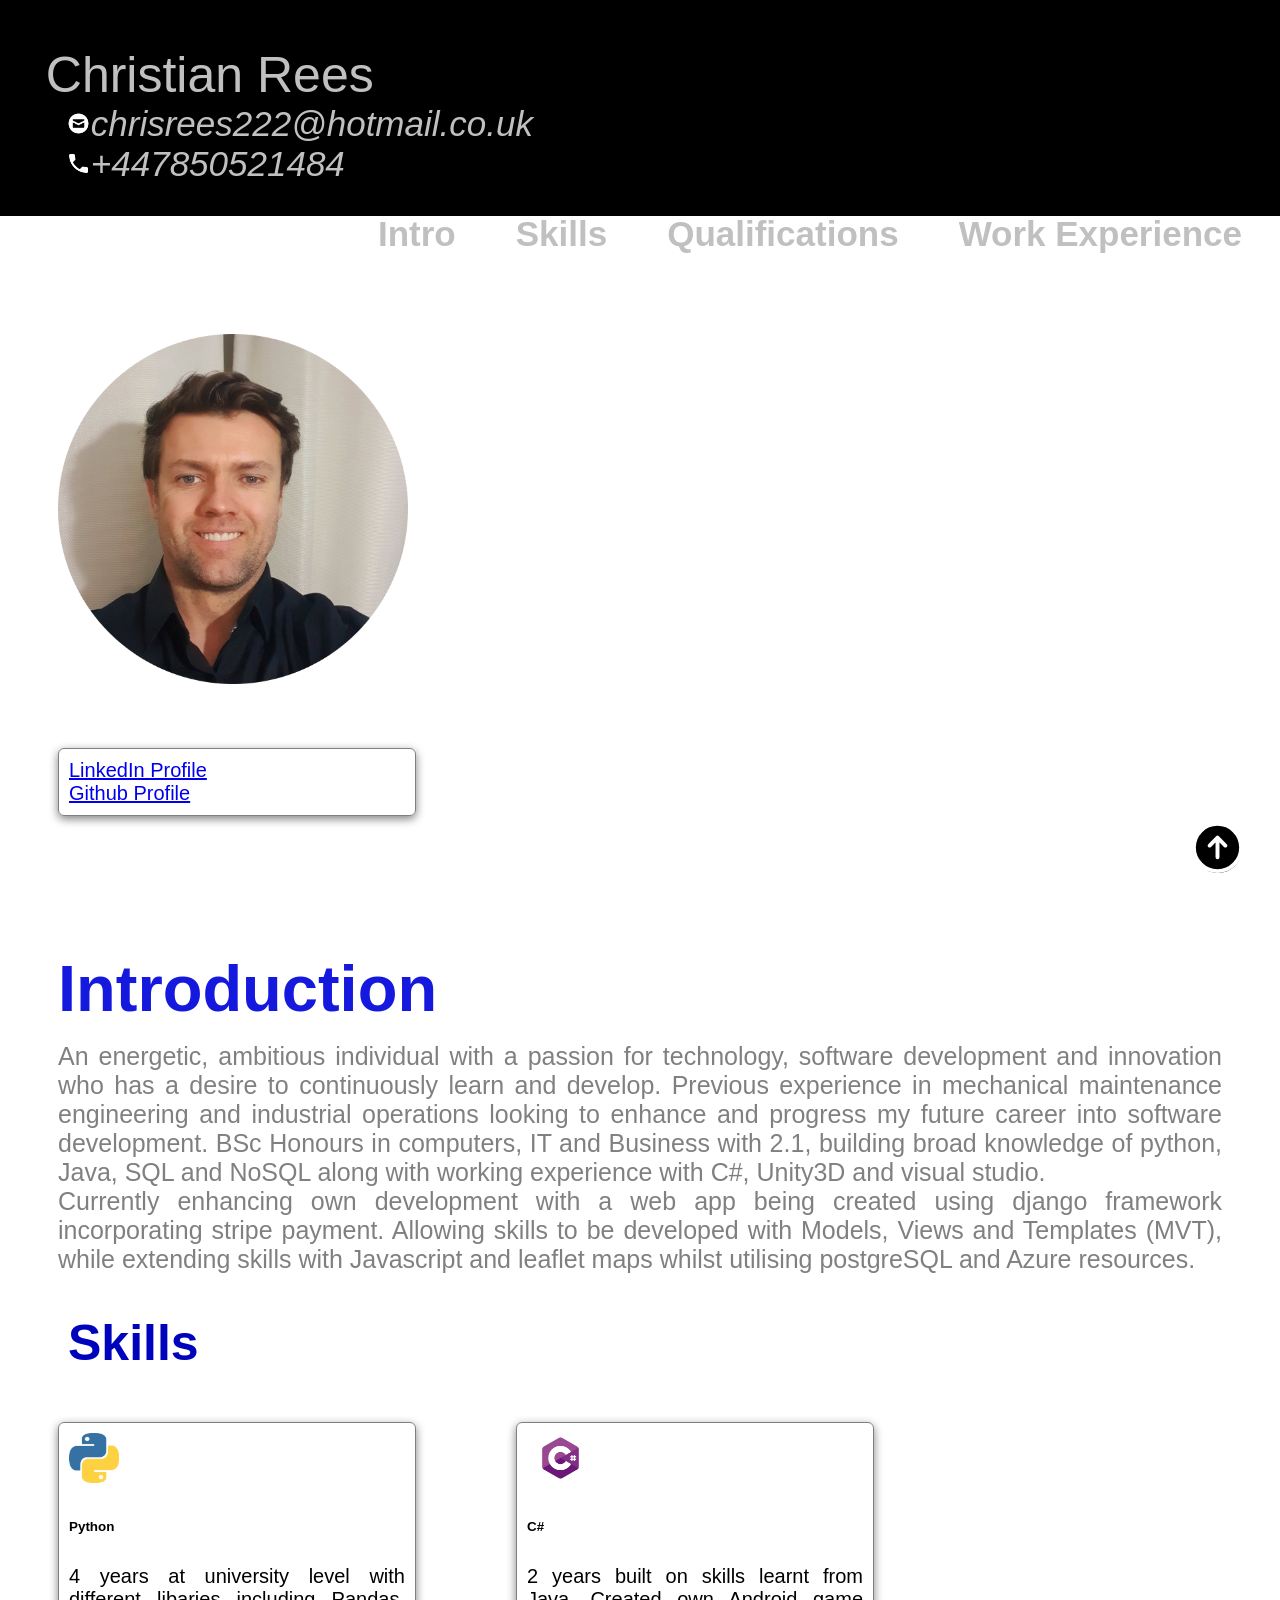
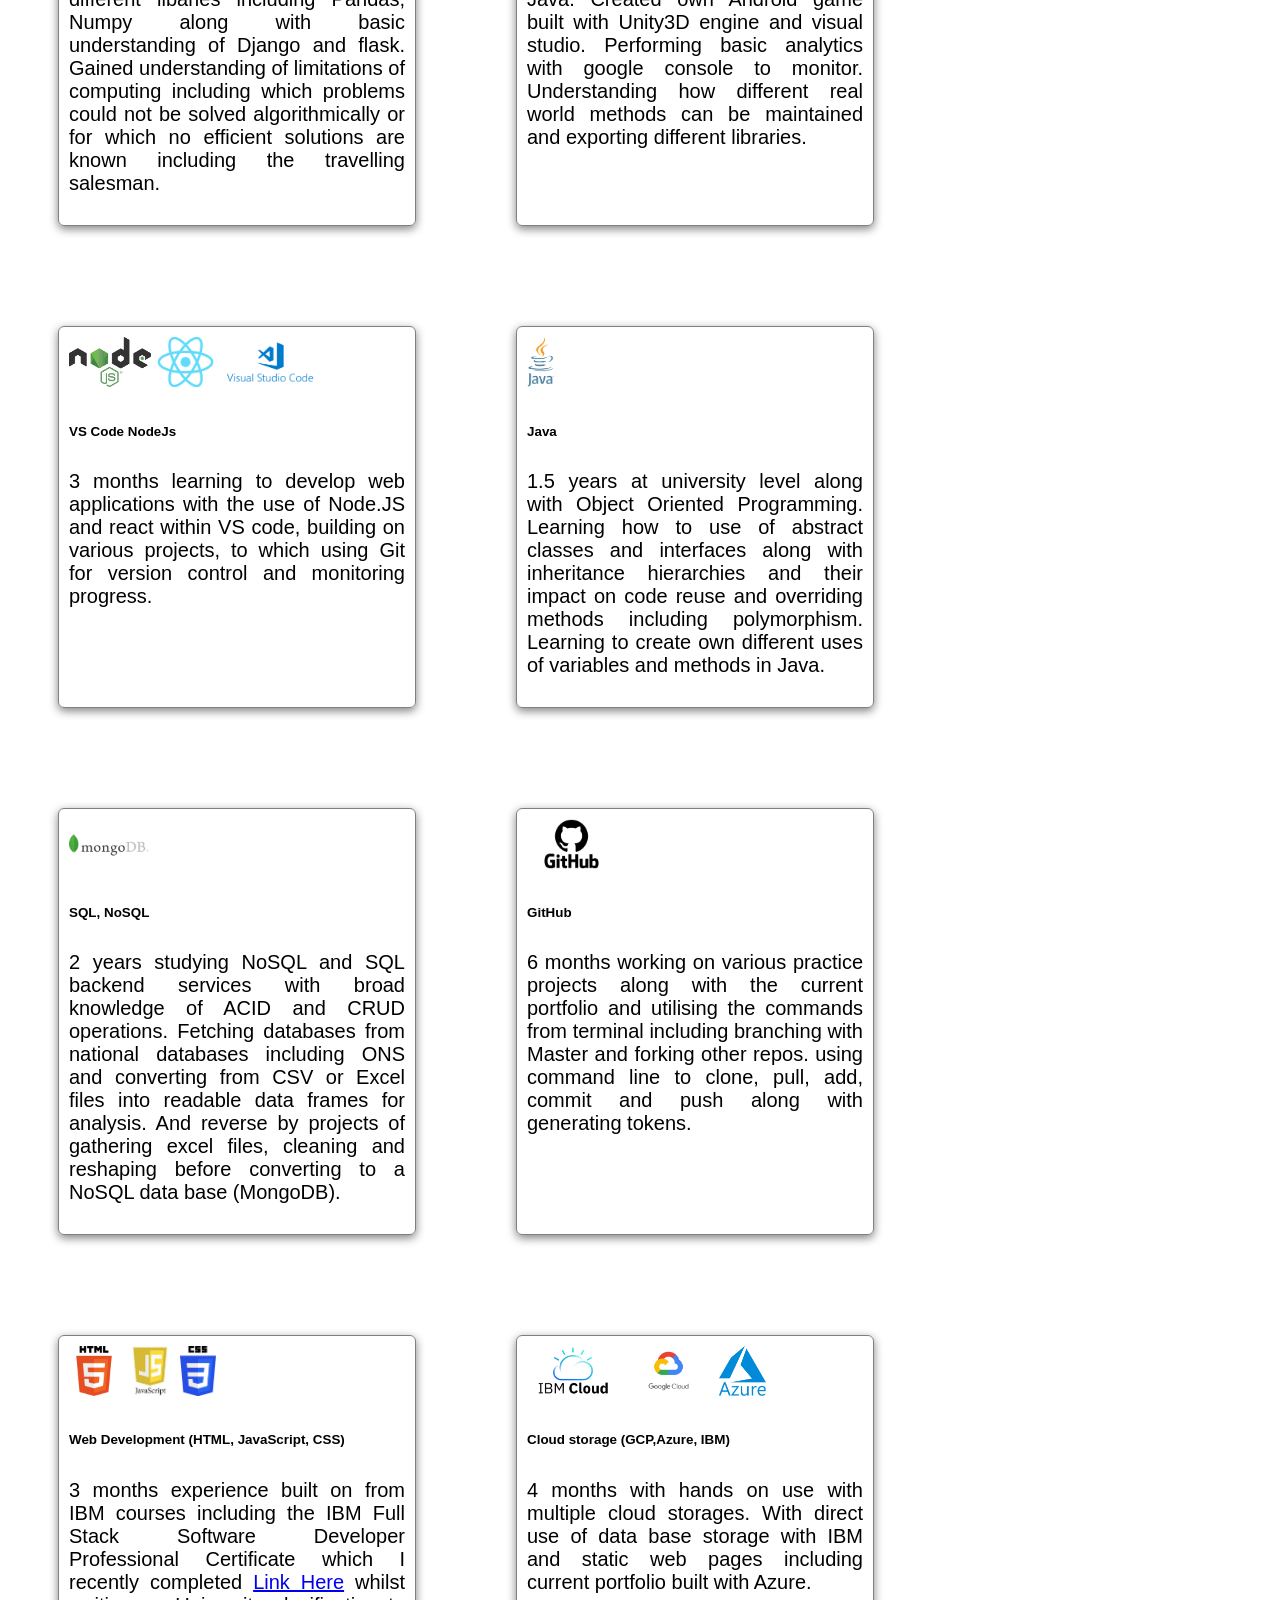
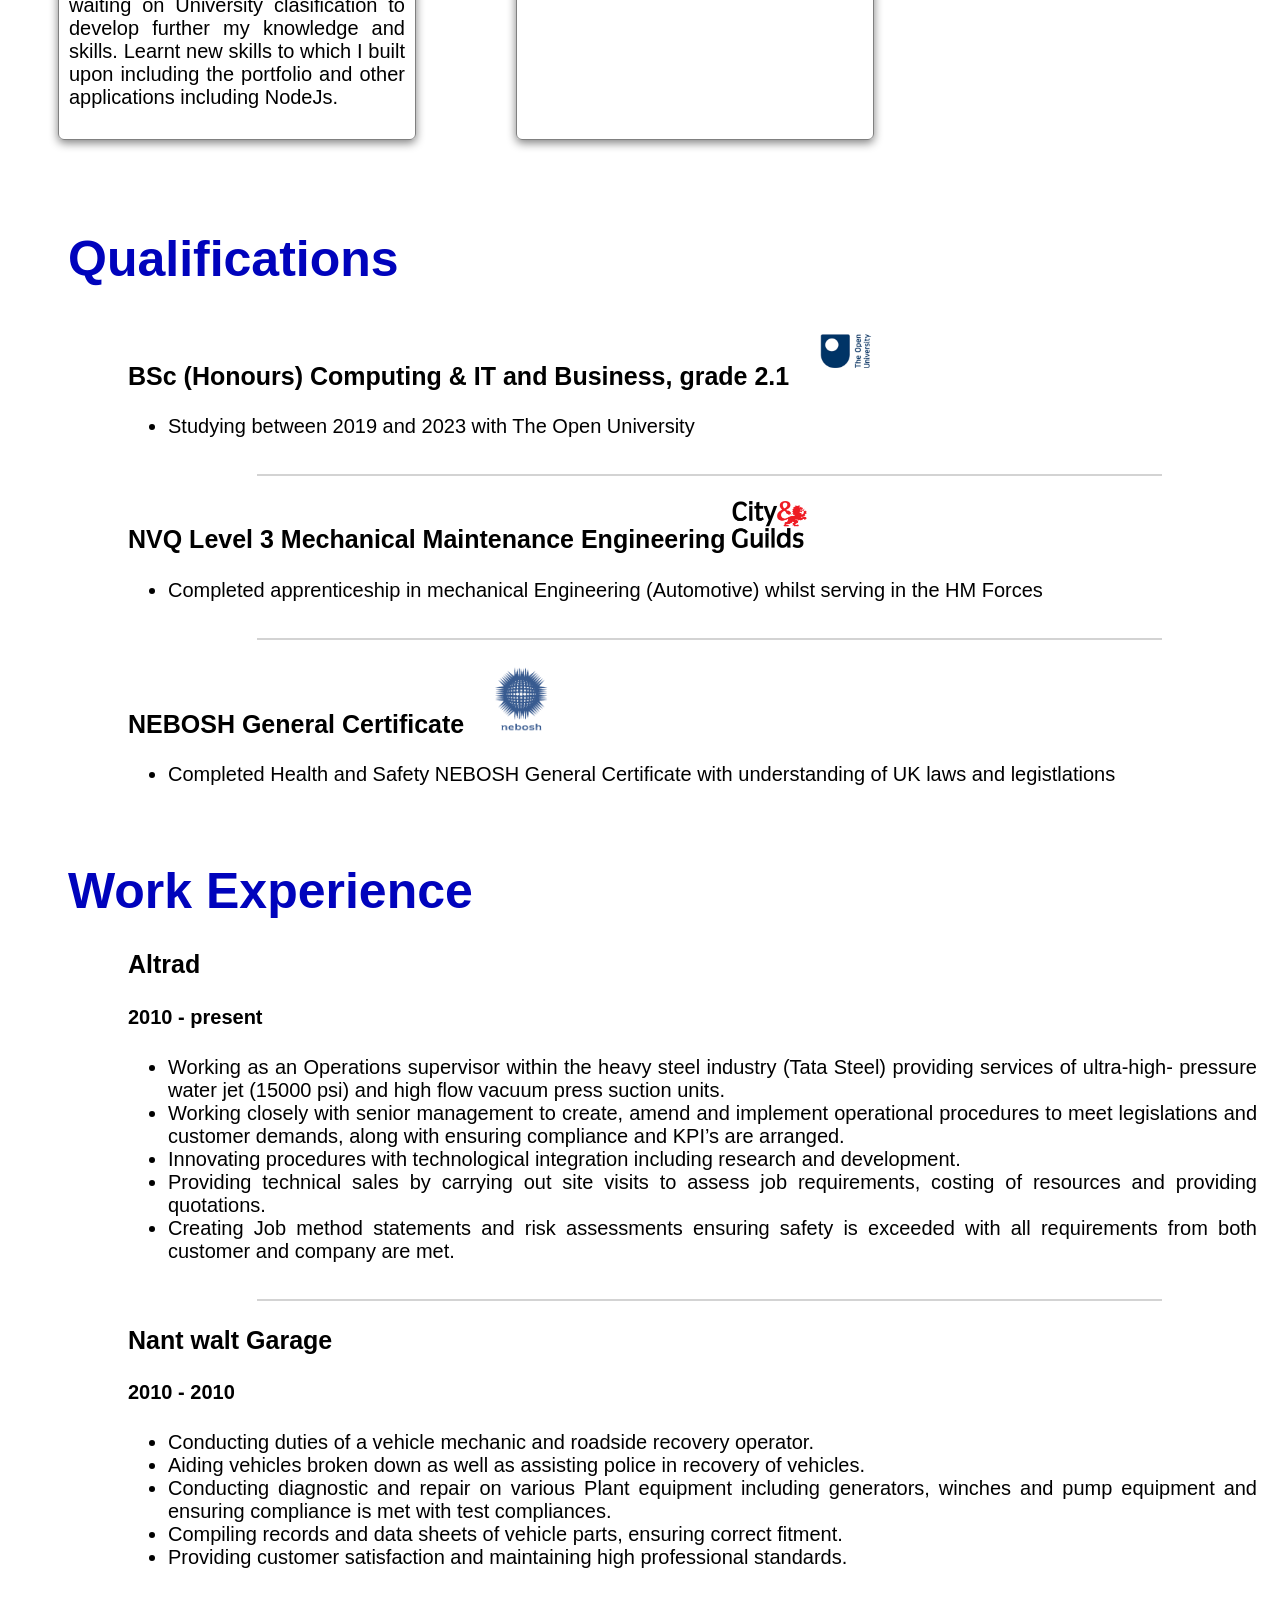
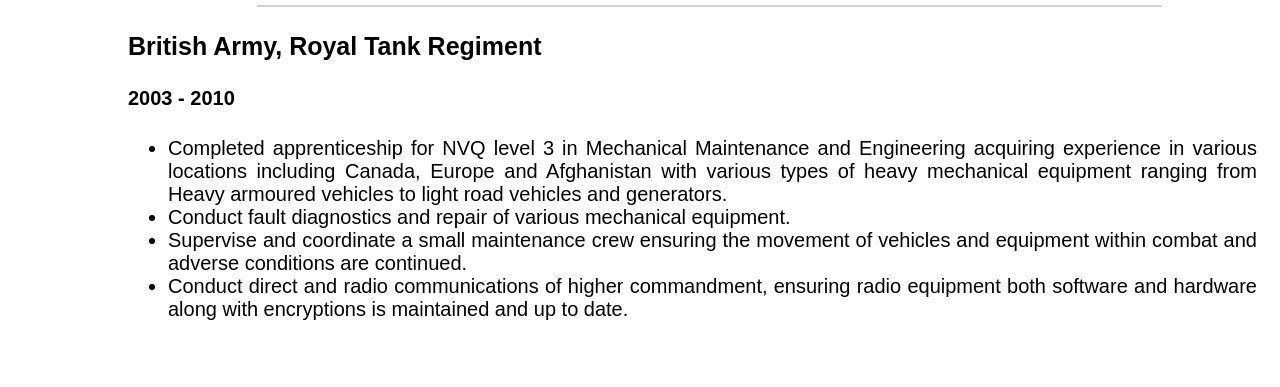
<file: index.html>
<!DOCTYPE html>
<html>
  <head>
    <title>Christian Rees - Portfolio</title>
    <link rel="stylesheet" href="./style.css"/>
    <script src="./script.js"></script>
  </head>
  <body>
    <!-- Navigation Bar -->
    <nav>
      <div id="home">
        <div class="profile_name">
          Christian Rees
          <div class="contact_info">
            <img src="html_finalprojimages/envelope.png" alt="https://icons8.com/icon/124377/circled-envelope"/>
          chrisrees222@hotmail.co.uk
        </div>
        <div style="clear:both;"></div>
        <div class="contact_info">
          <img src="html_finalprojimages/phone.png" alt="https://icons8.com/icon/124377/circled-envelope"/>
          +447850521484

        </div>
        </div>
        
        <div class="topdiv">
          <!-- Quick links for About Me, Qualifications and Skills -->
          <a class="topmenu" href="#about-me">Intro</a>
          <a class="topmenu" href="#skills">Skills</a>
          <a class="topmenu" href="#qualifications">Qualifications</a> 
          <a class="topmenu" href="#work-exp">Work Experience</a>
        </div>
      </div>    
    </nav>
    
    <!-- Scroll Bar -->
    
      <div>
        <img src="html_finalprojimages/chris_profile_pic.png" class="profile_image"/>
      </div>
      <div class="skill">
        <a href="https://linkedin.com/in/christian-rees-bsc-hons-5170b8110">LinkedIn Profile</a> <br>
        <a href="https://github.com/chrisrees222">Github Profile</a>
      </div>
    
    
    <!-- About Me -->
    <section id="about-me" class="container">
       <div>
        <h1>
          Introduction 
        </h1> 
        
                   
          <p>
            An energetic, ambitious individual with a passion for technology, software development and innovation who has a 
            desire to continuously learn and develop. Previous experience in mechanical maintenance engineering 
            and industrial operations looking to enhance and progress my future career into software development. 
            BSc Honours in computers, IT and Business with 2.1, building broad knowledge of python, Java, SQL 
            and NoSQL along with working experience with C#, Unity3D and visual studio. <br>
            Currently enhancing own development with a web app being created using django framework incorporating 
            stripe payment. Allowing skills to be developed with Models, Views and Templates (MVT), 
            while extending skills with Javascript and leaflet maps whilst utilising postgreSQL and Azure resources.  
          </p>        
        </div>
      
      
    </section>
              
    <!-- Skills -->
    <section id="skills">
      <h2>Skills</h2>
      <div style="clear:both;"></div>

      <div class="all_skills">

        <div class="skill">
          <img src="html_finalprojimages/python.png"/>
          <h6>Python</h6>
          <p>4 years at university level with different libaries including Pandas, Numpy along with basic understanding
            of Django and flask. Gained understanding of limitations of computing including which problems could not be solved algorithmically
            or for which no efficient solutions are known including the travelling salesman.</p>
        </div>

        <div class="skill">
          <img src="html_finalprojimages/c-sharp.png"/>
          <h6>C#</h6>
          <p>2 years built on skills learnt from Java. Created own Android game built with Unity3D engine and visual studio.
            Performing basic analytics with google console to monitor. Understanding how different real world methods can be maintained
            and exporting different libraries.
          </p>
        </div>

        <div class="skill">
          <img src="html_finalprojimages/node.png"/>
          <img src="html_finalprojimages/react.png"/>
          <img src="html_finalprojimages/vscode.png"/>
          <h6>VS Code NodeJs</h6>
          <p>3 months learning to develop web applications with the use of Node.JS and react within VS code, building on various projects,
            to which using Git for version control and monitoring progress.
          </p>
        </div>

        <div class="skill">
          <img src="html_finalprojimages/java.png"/>
          <h6>Java</h6>
          <p>1.5 years at university level along with 
            Object Oriented Programming. Learning how to use of abstract classes and interfaces along with 
            inheritance hierarchies and their impact on code reuse and overriding methods including polymorphism.
            Learning to create own different uses of variables and methods in Java.

          </Object></p>
        </div>

        <div class="skill">
          <img src="html_finalprojimages/MongoDB-Logo.png"/>
          <h6>SQL, NoSQL</h6>
          <p>2 years studying NoSQL and SQL backend services with broad knowledge of ACID and CRUD operations. 
            Fetching databases from national databases including ONS and converting from CSV or Excel files 
            into readable data frames for analysis. And reverse by projects of gathering excel files, cleaning 
            and reshaping before converting to a NoSQL data base (MongoDB).
          </p>
        </div>

        <div class="skill">
          <img src="html_finalprojimages/GitHub.png"/>
          <h6>GitHub</h6>
          <p>6 months working on various practice projects along with the current portfolio and utilising the commands 
            from terminal including branching with Master and forking other repos. using command line to clone, pull, 
            add, commit and push along with generating tokens.
          </p>
        </div>


        <div class="skill">
          <img src="html_finalprojimages/html5.png"/>
          <img src="html_finalprojimages/js.jpeg"/>
          <img src="html_finalprojimages/CSS3.png"/>
          <h6>Web Development (HTML, JavaScript, CSS)</h6>
          <p>3 months experience built on from IBM courses including the IBM Full Stack Software Developer Professional Certificate which I
            recently completed <a href="https://www.coursera.org/professional-certificates/ibm-full-stack-cloud-developer">Link Here</a>
            whilst waiting on University clasification to develop further my knowledge and skills. Learnt new skills to which I built upon including
            the portfolio and other applications including NodeJs.
           </p>
        </div>  

        <div class="skill">
          <img src="html_finalprojimages/IBM_cloud.png"/>
          <img src="html_finalprojimages/GCP.png"/>
          <img src="html_finalprojimages/Azure.png"/>
          <h6>Cloud storage (GCP,Azure, IBM)</h6>
          <p>4 months with hands on use with multiple cloud storages. With direct use of data base storage with IBM and static web pages including current 
            portfolio built with Azure.
           </p>
        </div>

      </div>
    </section>
          
    <!-- Qualifications -->
    <section class="qualifications" id="qualifications">
      <h2>
        Qualifications
      </h2>
      <div style="clear:both;"></div>

        <div id="qualifications-container" class="qualifications-container">
          <div class="qualification-card">
            <h3>BSc (Honours) Computing & IT and Business, grade 2.1    <img src="html_finalprojimages/Open_uni_logo.png" width="100px"/> </h3>
            <ul>
              <li>Studying between 2019 and 2023 with The Open University </li>
            </ul>
          </div>
          <hr>
          <div class="qualification-card">
            <h3>NVQ Level 3 Mechanical Maintenance Engineering    <img src="html_finalprojimages/city-guilds.png" width="75px"/> </h3>
            <ul>
              <li>Completed apprenticeship in mechanical Engineering (Automotive) whilst serving in the HM Forces</li>
            </ul>
          </div>
          <hr>
          <div class="qualification-card">
            <h3>NEBOSH General Certificate    <img src="html_finalprojimages/nebosh.png" width="100px"/> </h3>
            <ul>
              <li>Completed Health and Safety NEBOSH General Certificate with understanding of UK laws and legistlations</li>
            </ul>
          </div>
    </div>
    </section>
    <div style="clear:both;"></div>

    <!-- Work experience -->
    <section class="work-exp" id="work-exp">
      <h2>
        Work Experience
      </h2>
      <div style="clear:both;"></div>

        <div id="work_ex-container" class="work_ex-container">
          <div class="work_ex-card">
            <h3>Altrad  </h3>
            <h4>2010 - present </h4>
            <ul>
              <li>Working as an Operations supervisor within the heavy steel industry (Tata Steel) providing services of ultra-high- pressure water jet (15000 psi) 
                and high flow vacuum press suction units.</li> 
              <li>  Working closely with senior management to create, amend and implement operational procedures to meet 
                legislations and customer demands, along with ensuring compliance and KPI’s are arranged. </li> 
              <li>Innovating procedures with technological integration including research and development. </li> 
              <li>Providing technical sales by carrying out site visits to assess job requirements, costing of resources and providing quotations. </li> 
              <li>Creating Job method statements and risk assessments ensuring safety is exceeded with all requirements from both customer 
                and company are met.</li>              
            </ul>
          </div>
          <hr>
          <div class="work_ex-card">
            <h3>Nant walt Garage </h3>
            <h4>2010 - 2010 </h4>
            <ul>
              <li>Conducting duties of a vehicle mechanic and roadside recovery operator. </li> 
              <li>Aiding vehicles broken down as well as assisting police in recovery of vehicles. </li> 
              <li>Conducting diagnostic and repair on various Plant equipment including generators, winches and pump equipment and ensuring compliance 
                is met with test compliances. </li> 
              <li>Compiling records and data sheets of vehicle parts, ensuring correct fitment. </li> 
              <li>Providing customer satisfaction and maintaining high professional standards.  </li>
            </ul>
          </div>
          <hr>
          <div class="work_ex-card">
            <h3>British Army, Royal Tank Regiment </h3>
            <h4>2003 - 2010 </h4>            
            <ul>
              <li>Completed apprenticeship for NVQ level 3 in Mechanical Maintenance and Engineering acquiring experience in various locations including Canada, 
                Europe and Afghanistan with various types of heavy mechanical equipment ranging from Heavy armoured vehicles to light road vehicles and generators.</li> 
              <li>Conduct fault diagnostics and repair of various mechanical equipment.</li>
              <li>Supervise and coordinate a small maintenance crew ensuring the movement of vehicles and equipment within combat and adverse conditions are continued.</li> 
              <li>Conduct direct and radio communications of higher commandment, ensuring radio equipment both software and hardware along with encryptions is maintained and up to date.</li> 
              </li>
            </ul>
          </div>
    </div>
    </section>
    <div style="clear:both;"></div>

    <div class="iconbutton">
      <a href="#home">
        <svg xmlns="http://www.w3.org/2000/svg" fill="none" viewBox="0 0 24 24" stroke-width="1.5" stroke="white" width="63px">
          <path stroke-linecap="round" stroke-linejoin="round" d="M15 11.25l-3-3m0 0l-3 3m3-3v7.5M21 12a9 9 0 11-18 0 9 9 0 0118 0z" />
        </svg>
      </a>
    </div>

    
  </body>
</html>
</file>
<file: style.css>
body {
  font-family: 'Trebuchet MS', 'Lucida Sans Unicode', 'Lucida Grande', 'Lucida Sans', Arial, sans-serif;
}

/* Navigation Bar */

#home {
  
  background-color:  #000000;
  padding-bottom: 1cm;
  margin-left:-1cm;
  margin-right:-1cm;
  margin-top:-1cm;
  padding-top: 2cm;
  padding-bottom: 2cm;
  height: 25mm;
 }

.topmenu {
  color: #c0c0c0;
  margin: 10px;
  padding: 20px;
  font-size: 35px;
  font-weight: bold;
  text-decoration:none;
}

.topmenu:hover {
  color: rgb(30, 26, 253);
  
}

.topdiv {
  float: right;
  padding-right: 1cm;
  display: flex;
  flex-direction: row;
  flex-flow: wrap;
  
}

.profile_name {
  color: #c0c0c0;
  float: left;
  padding-left: 2cm;
  font-size: 50px;
}

.contact_info {
  color: #c0c0c0;
  font-size: 35px;
  font-style: italic;
  display: flex;
  align-items: center;
  flex-direction: row;
}

.contact_info img {
  color: #c0c0c0;
  width:25px;
  margin-left: 20px;
  float:left;
}



/* Titles */

h2 {
  text-align: justify;
  font-size: 50px;
  text-align: center;
  float: left;
  color: #0003bc;
  margin: 30px;
  margin-left: 60px;
  margin-top: 40px;
  margin-bottom: 0px;
}

.introduction {
  text-align: justify;
  font-size: 30px;
  text-align: center;
  
  margin-top: 30px;
  margin-bottom: 20px;
  animation-duration: 5s;
  
}

/* Used in the About Me sections */



.container {
  display: flex;
  
  }


/* About Me */

.about-me {
  display: flex;
  align-items: center;
}

#about-me h1 {
  font-size: 65px;
  margin-top: 85px;
  margin-left: 50px;
  color: #1518dd;
}

#about-me p {
  font-size: 25px;
  margin: auto 50px;
  text-align: justify;
  color: rgb(128, 128, 128);
  margin-top: -1cm;
}

.profile_image {
  margin: 10px;
  width: 350px;
  margin-left: 50px;
  margin-top: 50px;
}

/* Skills */

.all_skills {
  display: flex;
  flex-direction: row;
  flex-flow: wrap;
}

.skill {
  border: 1px solid gray;
  display: block;
  border-radius: 6px;
  text-align: justify;
  margin: 50px;
  padding: 10px;
  width: 3.5in;
  font-size: 20px;
  box-shadow: 0 3px 10px gray;
}

.skill img {
  height: 50px;
  align-items: center;
}

.skills h6 {
  font-size: 50px;
  margin-block-start: 8px;
  margin-block-end: 5px;
  font-weight: 900;
} 

.skills p {
  align-items: center;
  font-size: 15px;
  color: gray;
  margin-block-start: 5px;
  margin-block-end: 5px;
} 

.flex_center {
  display: flex;
  align-items: center;
  justify-content: center;
}

/* qualifications */

.qualifications-container {
  margin-top: 30px;
  margin-left: 60px;
}

.qualifications-container hr {
  border: 1px solid lightgray;
  width: 75%;
  margin-left: 5cm;
}

.qualification-card {
  margin: 0 15px 15px 30px;
  padding-bottom: 5px;
}

.qualification-card h3 {
  font-size: 25px;
  margin-left: 30px;
}

.qualification-card li {
  font-size: 20px;
  margin-left: 30px;
}

/* work experience */

.work_ex-container {
  margin-top: 30px;
  margin-left: 60px;
}

.work_ex-container hr {
  border: 1px solid lightgray;
  width: 75%;
  margin-left: 5cm;
}

.work_ex-card {
  margin: 0 15px 15px 30px;
  padding-bottom: 5px;
}

.work_ex-card h3 {
  font-size: 25px;
  margin-left: 30px;
}

.work_ex-card h4 {
  font-size: 20px;
  margin-left: 30px;
}

.work_ex-card li {
  font-size: 20px;
  text-align: justify;
  margin-left: 30px;
}

/* Recommendations */

.all_recommendations {
  display: flex;
  align-items: center;
  margin-left: 1in;
  flex-direction: row;
  flex-flow: wrap;
  padding: 20px;
}

.recommendation {
  font-style: italic;
  text-align: left;
  width: 21.875rem;
  padding: 1rem;
  background-color: #fff;
  border-radius: 11px;
  box-shadow: 0 3px 10px var(--primary-shadow);
  padding: 20px;
  margin: 10px;
  border:1px solid gray;
  font-size: 18px;
  height:150px
}

.recommendation span {
  color: #0003bc;
  font-size: 20px;
  font-family: 'Times New Roman', Times, serif;
}

/* Scroll to Top Button */

.iconbutton{
  width: 48px;
  height: 48px;
  border-radius: 100%;
  background-color: #000000;
  display: flex;
  align-items: center;
  justify-content: center;
  position: fixed;
  right: 3%;
  bottom: 3%;
  cursor: pointer;
}

/* Form Pop-up */

.popup {
  width:400px;
  background-color: #e8bcf0;
  border-radius: 3mm;
  top: 50%;
  left:50%;
  transform: translate(-50%,-50%);
  text-align: center;
  position: fixed;
  /* padding: 30px; */
  visibility: hidden;
}

.popup img {
  padding-top: 20px;
}

.popup button {
  background-color: #fff;
  border: 1px solid #0003bc;
  color: #0003bc;
  display: block;
  border-radius: 6px;
  text-align: center;
  margin: 50px;
  padding: 10px;
  width: 2in;
  font-size: 20px;
  margin-left: 25%;
}

.popup button:hover {
  background-color: #fff;
  border: 2px solid #0003bc;
  color: #0003bc;
  display: block;
  font-weight: bolder;
  text-align: center;
  cursor: pointer;
  margin-left: 25%;
}

/* Recommendation Form */

input, textarea {
  font-family: 'Trebuchet MS', 'Lucida Sans Unicode', 'Lucida Grande', 'Lucida Sans', Arial, sans-serif; 
  margin: 10px;  
  width:100%;
}

fieldset {
  display: flexbox;
  align-content: center;
  justify-content: center;  
  padding: 25px; 
  margin-left: 50px; 
  margin-right: 50px;   
  border: thin solid white;
  width: 50%;
}

/* Buttons */

button {
  background-color: #fff;
  border: 1px solid #0003bc;
  color: #0003bc;
  display: block;
  border-radius: 6px;
  text-align: center;
  margin: 50px;
  padding: 10px;
  width: 2in;
  font-size: 20px;
}

button:hover {
  background-color: #0003bc;
  border: 1px solid #0003bc;
  color: #fff;
  display: block;
  border-radius: 6px;
  text-align: center;
  cursor: pointer;
}
</file>
